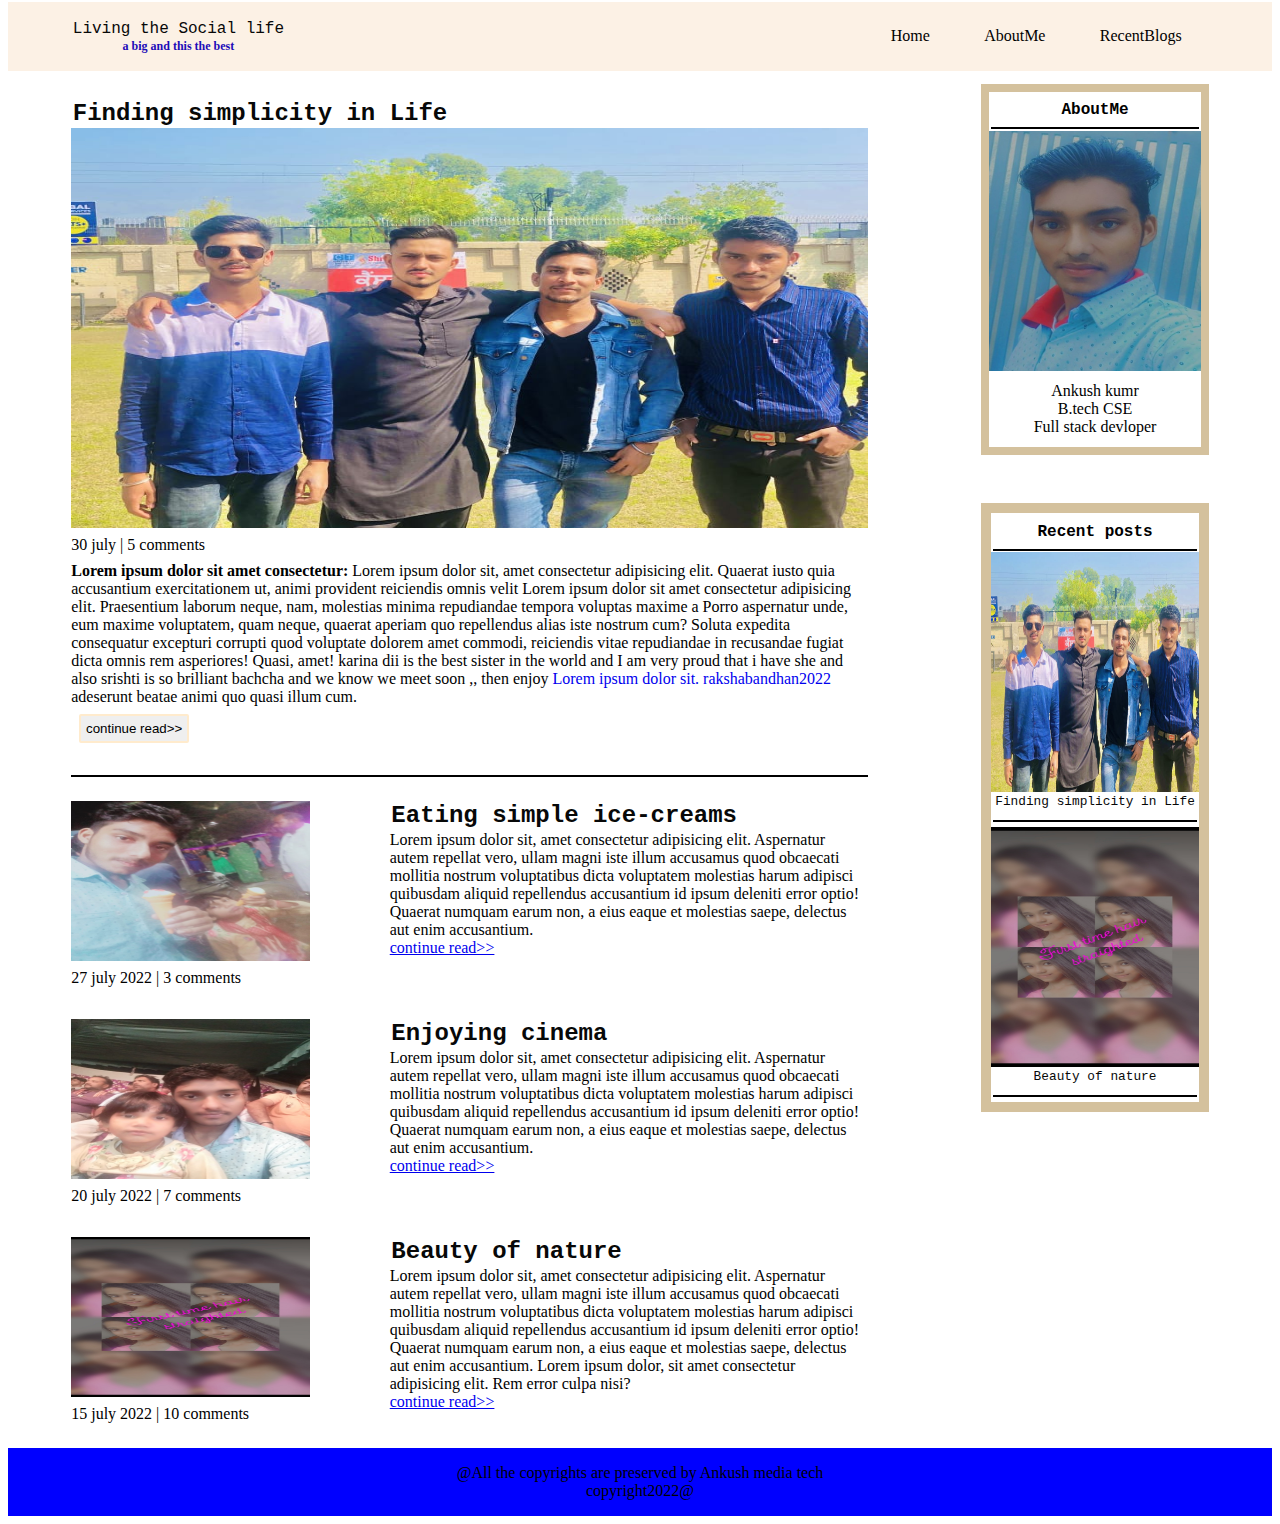
<file: index.html>
<html lang="en">

<head>
    <meta charset="UTF-8">
    <meta http-equiv="X-UA-Compatible" content="IE=edge">
    <meta name="viewport" content="width=device-width, initial-scale=1.0">
    <title>Blogs</title>
    <link rel="stylesheet" href="style.css">
</head>

<body>
    <header>
        <div class="container container-nav">
            <div class="subtittle">
                <h1>Living the Social life</h1>
                <p> a big and this the best</p>
            </div>
            <nav>
                <ul>
                    <li><a href="/index.html">Home</a></li>
                    <li><a href="/about.html">AboutMe</a></li>
                    <li><a href="/recent.html">RecentBlogs</a></li>
                </ul>
            </nav>
        </div>
    </header>
    <div class="container container-flex">
        <main roll="main">
            <article class="article-feature">
                <h2 class="article-title">Finding simplicity in Life</h2>
                <img src="img/ankucoll.jpg" alt="simple pick dick" class="article-img">
                <p class="article-info">30 july | 5 comments</p>
                <p class="article-body"><strong>Lorem ipsum dolor sit amet consectetur:</strong> Lorem ipsum dolor sit,
                    amet consectetur adipisicing elit. Quaerat iusto quia accusantium exercitationem ut, animi provident
                    reiciendis omnis velit Lorem ipsum dolor sit amet consectetur adipisicing elit. Praesentium laborum
                    neque, nam, molestias minima repudiandae tempora voluptas maxime a Porro aspernatur unde, eum maxime
                    voluptatem, quam neque, quaerat aperiam quo repellendus alias iste nostrum cum? Soluta expedita
                    consequatur excepturi corrupti quod voluptate dolorem amet commodi, reiciendis vitae repudiandae in
                    recusandae
                    fugiat dicta omnis rem asperiores! Quasi, amet! karina dii is the best sister in the world and I am
                    very proud that i
                    have she and also srishti is so brilliant bachcha and we know we meet soon ,, then enjoy
                    <a href="#" class="goto">Lorem ipsum dolor sit. rakshabandhan2022</a> adeserunt beatae animi quo
                    quasi illum cum.</voluptas>
                </p>
                <p class="hide">Lorem ipsum dolor sit amet consectetur, adipisicing elit. Impedit fuga perspiciatis nam molestiae velit ratione culpa illum ab fugiat voluptatum sunt laboriosam architecto illo molestias ad perferendis possimus qui esse quas, dolor eos iure exercitationem iusto! Esse repellendus facere deleniti doloremque accusamus impedit dignissimos voluptatum ea, debitis, consequatur inventore a odio eius delectus magni suscipit ut illum tempore assumenda omnis exercitationem beatae eaque hic blanditiis. Deleniti possimus architecto accusantium incidunt, facere nostrum, perferendis fuga aperiam aliquid dicta consectetur. Praesentium labore fugit, molestias officiis porro vero quis soluta corporis explicabo! Iure culpa ipsa alias dolorum vel consequuntur nemo nulla, corrupti Lorem ipsum dolor sit amet consectetur adipisicing elit. Delectus voluptate corrupti ea, minus eos, laboriosam ullam facere perferendis repellendus quod consectetur id labore aspernatur? Atque dolor voluptas explicabo vero nisi, quia saepe hic enim repellat a ducimus necessitatibus consequuntur corporis distinctio officiis dolores! Ea magnam reiciendis quasi quia dolor! Numquam placeat, voluptatibus dolores nostrum rem autem adipisci velit, dolore fugit aspernatur provident expedita nihil iste sed corporis dicta nulla architecto aut suscipit commodi molestiae tenetur magni voluptates nam? Ut sapiente exercitationem eius delectus magnam quibusdam, sed sint fuga expedita harum impedit officia eligendi magni quidem amet doloremque quo cumque placeat accusantium natus officiis. A ut, dolores quam dolorem impedit laudantium cumque corrupti molestiae voluptatibus, ad ab itaque, neque sequi maxime perspiciatis ipsam placeat suscipit velit? Reiciendis, quisquam labore? Aspernatur quasi quod qui, nulla, similique officiis accusantium placeat aliquid suscipit sapiente, sed incidunt quisquam. Accusamus veritatis nihil voluptate aperiam delectus laborum placeat, ea blanditiis, fugiat eum inventore doloribus eius voluptatem perferendis. Voluptates unde molestiae itaque libero fugit totam error impedit provident. Iste enim quaerat temporibus provident neque itaque amet quia aliquid, libero, magnam earum assumenda odio. Quae molestias tempora hic delectus assumenda cum ipsam, blanditiis deserunt labore? Reprehenderit voluptas laborum dolorem. 
                facebook and the book and the best and the Lorem ipsum dolor sit amet consectetur adipisicing elit. Dicta unde iusto ab modi aperiam sunt! Quas delectus deserunt perspiciatis amet qui ipsa asperiores excepturi totam, ad unde vero? Rerum, tempore.
                <br>
                <br>
                <b>Share this post</b>
                <br>
                Thank You
                </p>
                <button class="btn">continue read>></button>
            </article>
            <article class="article-recent">
                <div class="article-recent-main">
                    <h2 class="article-title">Eating simple ice-creams</h2>
                    <p class="article-body">Lorem ipsum dolor sit, amet consectetur adipisicing elit. Aspernatur autem
                        repellat vero, ullam magni iste illum accusamus quod obcaecati mollitia nostrum voluptatibus
                        dicta voluptatem molestias harum adipisci quibusdam aliquid repellendus accusantium id ipsum
                        deleniti error optio! Quaerat numquam earum non, a eius eaque et molestias saepe, delectus aut
                        enim accusantium.</p>
                    <a href="#" class="article-read-more">continue read>></a>
                </div>
                <div class="article-recent-secondary">
                    <img src="img/ankushice.jpg" alt="ice is owesome" class="article-image">
                    <p class="article-info">27 july 2022 | 3 comments</p>
                </div>
            </article>
            <article class="article-recent">
                <div class="article-recent-main">
                    <h2 class="article-title">Enjoying cinema</h2>
                    <p class="article-body">Lorem ipsum dolor sit, amet consectetur adipisicing elit. Aspernatur autem
                        repellat
                        vero, ullam magni iste illum accusamus quod obcaecati mollitia nostrum voluptatibus dicta
                        voluptatem
                        molestias harum adipisci quibusdam aliquid repellendus accusantium id ipsum deleniti error
                        optio! Quaerat
                        numquam earum non, a eius eaque et molestias saepe, delectus aut enim accusantium.</p>
                    <a href="#" class="article-read-more">continue read>></a>
                </div>
                <div class="article-recent-secondary">
                    <img src="img/ankusuhani.jpg" alt="mela" class="article-image">
                    <p class="article-info">20 july 2022 | 7 comments</p>
                </div>
            </article>
            <article class="article-recent">
                <div class="article-recent-main">
                    <h2 class="article-title">Beauty of nature</h2>
                    <p class="article-body">Lorem ipsum dolor sit, amet consectetur adipisicing elit. Aspernatur autem
                        repellat
                        vero, ullam magni iste illum accusamus quod obcaecati mollitia nostrum voluptatibus dicta
                        voluptatem
                        molestias harum adipisci quibusdam aliquid repellendus accusantium id ipsum deleniti error
                        optio! Quaerat
                        numquam earum non, a eius eaque et molestias saepe, delectus aut enim accusantium. Lorem ipsum
                        dolor, sit amet consectetur adipisicing elit. Rem error culpa nisi? </p>
                    <a href="#" class="article-read-more">continue read>></a>
                </div>
                <div class="article-recent-secondary">
                    <img src="img/siro.jpg" alt="natural beauty" class="article-image">
                    <p class="article-info">15 july 2022 | 10 comments</p>
                </div>
            </article>
        </main>
        <aside class="slidebar">
            <div class="full">
                <h2 class="widget-title"><a href="/about.html" style="text-decoration: none; color:black">AboutMe</a></h2>
                <img src="img/ankush.jpg" alt="devloper" class="widget-image">
                <div class="widget-body"><p>Ankush kumr</p>
                <P>B.tech CSE</P>
                <p> Full stack devloper</p>
            </div>
               

            </div>
            <div class="sidebar-widget">
                <h2 class="widget-title"><a href="/recent.html" style="text-decoration: none; color: black;">Recent posts</a></h2>
                <div class="widget-recent-post">
                    <img src="img/ankucoll.jpg" alt="natural beauty" class="widget-image">
                    <h3 class="widget-recent-post-tittle">Finding simplicity in Life</h3>
                </div>
                <div class="widget-recent-post">
                    <img src="img/siro.jpg" alt="college" class="widget-image">
                    <h3 class="widget-recent-post-tittle">Beauty of nature</h3>
                </div>
            </div>
        </aside>
    </div>
    <footer>
        <p>@All the copyrights are preserved by Ankush media tech</p>
        <p>copyright2022@</p>
    </footer>

</body>
<script src="script.js"></script>

</html>
</file>
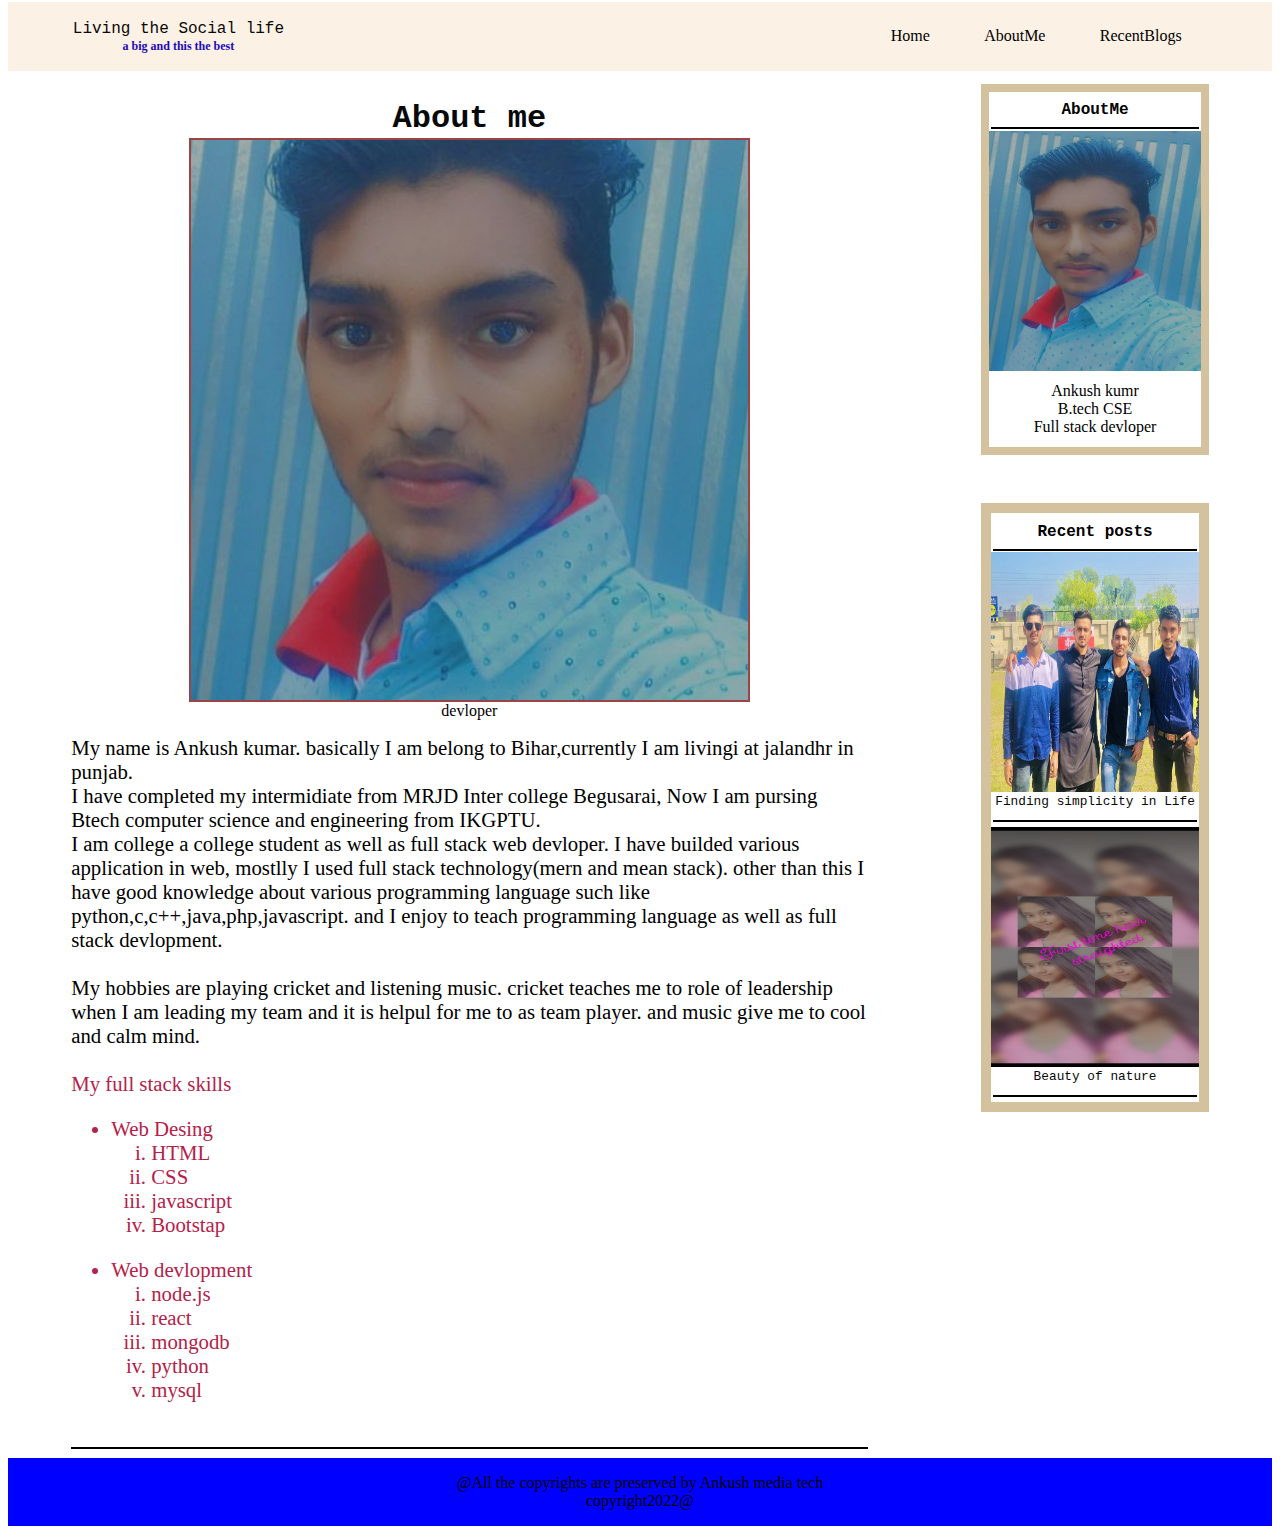
<file: about.html>
<html lang="en">

<head>
    <meta charset="UTF-8">
    <meta http-equiv="X-UA-Compatible" content="IE=edge">
    <meta name="viewport" content="width=device-width, initial-scale=1.0">
    <title>AboutUs</title>
    <link rel="stylesheet" href="style.css">
</head>

<body>
    <header>
        <div class="container container-nav">
            <div class="subtittle">
                <h1>Living the Social life</h1>
                <p> a big and this the best</p>
            </div>
            <nav>
                <ul>
                    <li><a href="index.html">Home</a></li>
                    <li><a href="/about.html">AboutMe</a></li>
                    <li><a href="/recent.html">RecentBlogs</a></li>
                </ul>
            </nav>
        </div>
    </header>
    <div class="container container-flex">
        <main roll="main">
            <article class="article-feature">
                <h2 class="about-title">About me</h2>
                <img src="img/ankush.jpg" alt="simple pick dick" class="about-img">
                <p class="about-info">devloper</p>
                <p class="article-body">
                <div class="about-body">
                    <p>
                        My name is Ankush kumar. basically I am belong to Bihar,currently I am livingi at jalandhr in
                        punjab.
                    </p>
                    <p>
                        I have completed my intermidiate from MRJD Inter college Begusarai, Now I am pursing Btech
                        computer science and
                        engineering from IKGPTU.
                    </p>
                    <p>
                        I am college a college student as well as full stack web devloper. I have builded various
                        application in web,
                        mostlly I used full stack technology(mern and mean stack).
                        other than this I have good knowledge about various programming language such like
                        python,c,c++,java,php,javascript.
                        and I enjoy to teach programming language as well as full stack devlopment.
                    </p>
                    <br>
                    <p>My hobbies are playing cricket and listening music.
                        cricket teaches me to role of leadership when I am leading my team and it is helpul for me
                        to as team player.
                        and music give me to cool and calm mind.
                    </p>
                    <div class="about-skill">
                        <P>My full stack skills</P>
                        <ul>
                            <li>Web Desing</li>
                        <ol type="i" class="design">
                            <li>HTML</li>
                            <li>CSS</li>
                            <li>javascript</li>
                            <li>Bootstap</li>
                        </ol>
                    </ul>
                    <ul>
                        <li>Web devlopment</li>
                        <ol type="i" class="dev">
                            <li>node.js</li>
                            <li>react</li>
                            <li>mongodb</li>
                            <li>python</li>
                            <li>mysql</li>
                        </ol>
                    </ul>

                    </div>
                    </p>
                </div>

            </article>
            <!-- <article class="article-recent">
                <div class="article-recent-main">
                    <h2 class="article-title">Eating simple ice-creams</h2>
                    <p class="article-body">Lorem ipsum dolor sit, amet consectetur adipisicing elit. Aspernatur autem
                        repellat vero, ullam magni iste illum accusamus quod obcaecati mollitia nostrum voluptatibus
                        dicta voluptatem molestias harum adipisci quibusdam aliquid repellendus accusantium id ipsum
                        deleniti error optio! Quaerat numquam earum non, a eius eaque et molestias saepe, delectus aut
                        enim accusantium.</p>
                    <a href="#" class="article-read-more">continue read>></a>
                </div>
        -->

        </main>
        <aside class="slidebar">
            <div class="full">
                <h2 class="widget-title"><a href="/about.html" style="text-decoration: none; color:black">AboutMe</a>
                </h2>
                <img src="img/ankush.jpg" alt="devloper" class="widget-image">
                <div class="widget-body">
                    <p>Ankush kumr</p>
                    <P>B.tech CSE</P>
                    <p> Full stack devloper</p>
                </div>


            </div>
            <div class="sidebar-widget">
                <h2 class="widget-title"><a href="/recent.html" style="text-decoration: none; color: black;">Recent
                        posts</a></h2>
                <div class="widget-recent-post">
                    <img src="img/ankucoll.jpg" alt="natural beauty" class="widget-image">
                    <h3 class="widget-recent-post-tittle">Finding simplicity in Life</h3>
                </div>
                <div class="widget-recent-post">
                    <img src="img/siro.jpg" alt="college" class="widget-image">
                    <h3 class="widget-recent-post-tittle">Beauty of nature</h3>
                </div>
            </div>
        </aside>
    </div>
    <footer>
        <p>@All the copyrights are preserved by Ankush media tech</p>
        <p>copyright2022@</p>
    </footer>
</body>

</html>
</file>
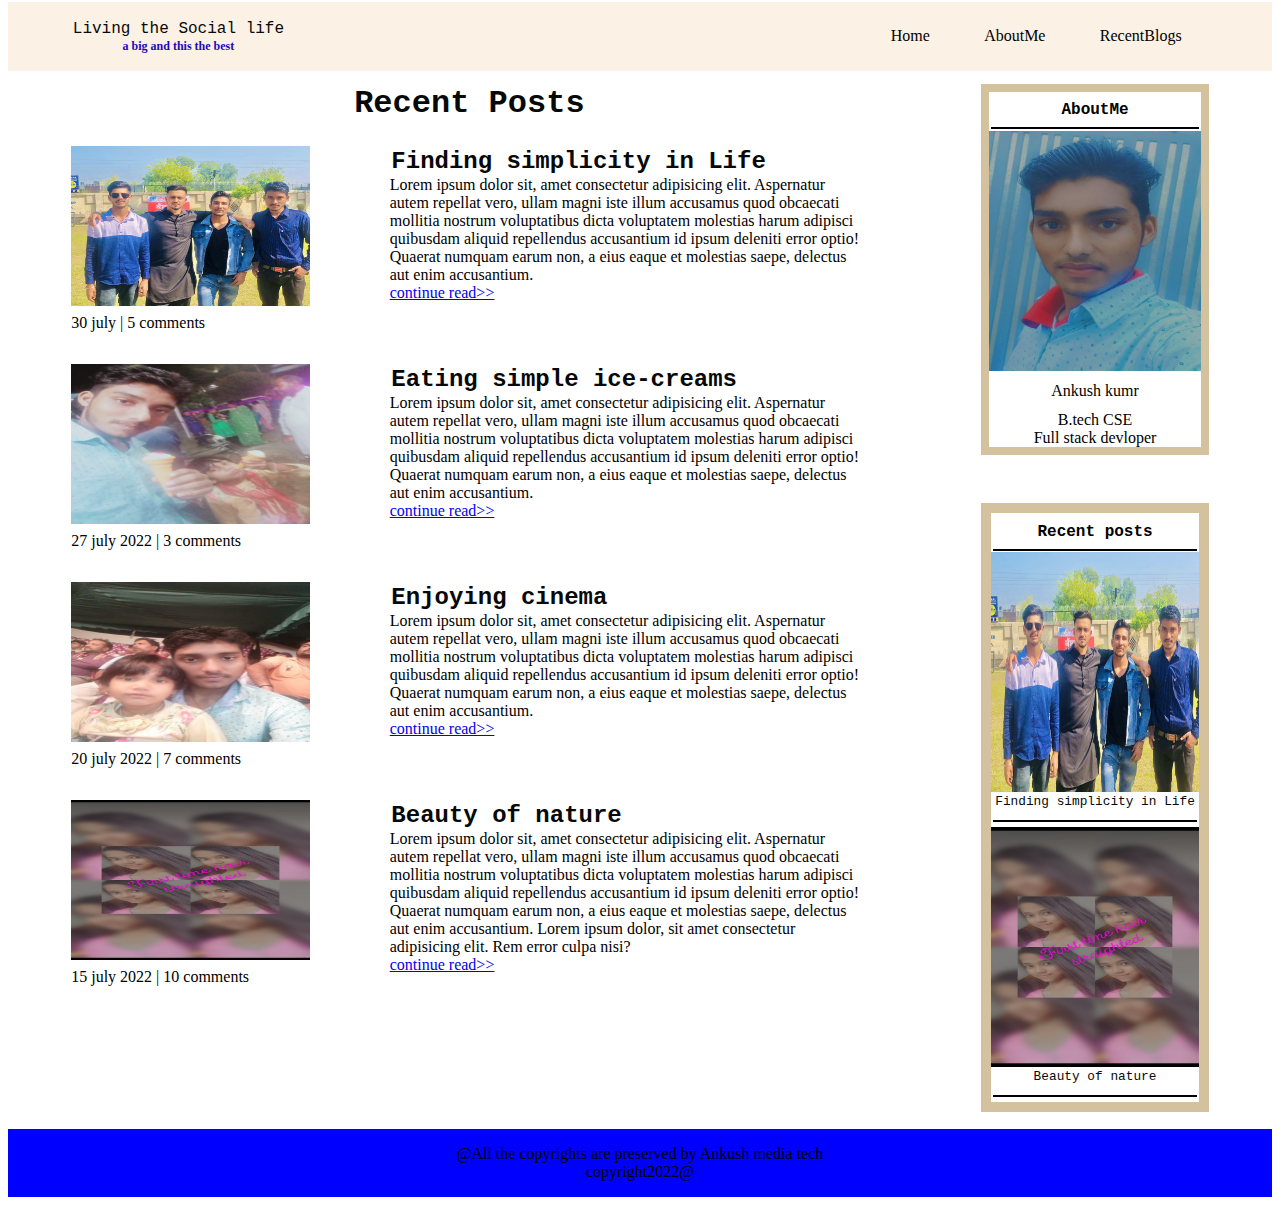
<file: recent.html>
<html lang="en">

<head>
    <meta charset="UTF-8">
    <meta http-equiv="X-UA-Compatible" content="IE=edge">
    <meta name="viewport" content="width=device-width, initial-scale=1.0">
    <title>Recentpost</title>
    <link rel="stylesheet" href="style.css">
</head>

<body>
    <header>
        <div class="container container-nav">
            <div class="subtittle">
                <h1>Living the Social life</h1>
                <p> a big and this the best</p>
            </div>
            <nav>
                <ul>
                    <li><a href="index.html">Home</a></li>
                    <li><a href="/about.html">AboutMe</a></li>
                    <li><a href="/recent.html">RecentBlogs</a></li>
                </ul>
            </nav>
        </div>
    </header>
    <div class="container container-flex">
        <main roll="main">
            <!-- <article class="article-feature">
                <h2 class="article-title">/h2>
                <img src="img/ankucoll.jpg" alt="simple pick dick" class="article-img">
                <p class="article-info">20 july | 5 comments</p>
                <p class="article-body"><strong>Lorem ipsum dolor sit amet consectetur:</strong> Lorem ipsum dolor sit, amet
                    consectetur adipisicing elit. Quaerat iusto quia accusantium exercitationem ut, animi provident
                    reiciendis omnis velit Lorem ipsum dolor sit amet consectetur adipisicing elit. Praesentium laborum
                    neque, nam, molestias minima repudiandae tempora voluptas maxime a Porro aspernatur unde, eum maxime
                    voluptatem, quam neque, quaerat aperiam quo repellendus alias iste nostrum cum? Soluta expedita
                    consequatur excepturi corrupti quod voluptate dolorem amet commodi, reiciendis vitae repudiandae in
                    recusandae
                    fugiat dicta omnis rem asperiores! Quasi, amet! karina dii is the best sister in the world and I am very
                    proud that i
                    have she and also srishti is so brilliant bachcha and we know we meet soon ,, then enjoy
                    <a href="#" class="goto">Lorem ipsum dolor sit. rakshabandhan2022</a> adeserunt beatae animi quo quasi
                    illum cum.</voluptas>
                </p>
                <a href="#" class="article-read-more">continue read>></a>
            </article> -->
            <h2 class="recent-post">Recent Posts</h2>
            <article class="article-recent">
                <div class="article-recent-main">
                    <h2 class="article-title">Finding simplicity in Life</h2>
                    <p class="article-body">Lorem ipsum dolor sit, amet consectetur adipisicing elit. Aspernatur autem
                        repellat vero, ullam magni iste illum accusamus quod obcaecati mollitia nostrum voluptatibus
                        dicta
                        voluptatem molestias harum adipisci quibusdam aliquid repellendus accusantium id ipsum deleniti
                        error optio! Quaerat numquam earum non, a eius eaque et molestias saepe, delectus aut enim
                        accusantium.</p>
                    <a href="#" class="article-read-more">continue read>></a>
                </div>
                <div class="article-recent-secondary">
                    <img src="img/ankucoll.jpg" alt="ice is owesome" class="article-image">
                    <p class="article-info">30 july | 5 comments</p>
                </div>
            </article>
            <article class="article-recent">
                <div class="article-recent-main">
                    <h2 class="article-title">Eating simple ice-creams</h2>
                    <p class="article-body">Lorem ipsum dolor sit, amet consectetur adipisicing elit. Aspernatur autem
                        repellat vero, ullam magni iste illum accusamus quod obcaecati mollitia nostrum voluptatibus
                        dicta
                        voluptatem molestias harum adipisci quibusdam aliquid repellendus accusantium id ipsum deleniti
                        error optio! Quaerat numquam earum non, a eius eaque et molestias saepe, delectus aut enim
                        accusantium.</p>
                    <a href="#" class="article-read-more">continue read>></a>
                </div>
                <div class="article-recent-secondary">
                    <img src="img/ankushice.jpg" alt="ice is owesome" class="article-image">
                    <p class="article-info">27 july 2022 | 3 comments</p>
                </div>
            </article>
            <article class="article-recent">
                <div class="article-recent-main">
                    <h2 class="article-title">Enjoying cinema</h2>
                    <p class="article-body">Lorem ipsum dolor sit, amet consectetur adipisicing elit. Aspernatur autem
                        repellat
                        vero, ullam magni iste illum accusamus quod obcaecati mollitia nostrum voluptatibus dicta
                        voluptatem
                        molestias harum adipisci quibusdam aliquid repellendus accusantium id ipsum deleniti error
                        optio!
                        Quaerat
                        numquam earum non, a eius eaque et molestias saepe, delectus aut enim accusantium.</p>
                    <a href="#" class="article-read-more">continue read>></a>
                </div>
                <div class="article-recent-secondary">
                    <img src="img/ankusuhani.jpg" alt="mela" class="article-image">
                    <p class="article-info">20 july 2022 | 7 comments</p>
                </div>
            </article>
            <article class="article-recent">
                <div class="article-recent-main">
                    <h2 class="article-title">Beauty of nature</h2>
                    <p class="article-body">Lorem ipsum dolor sit, amet consectetur adipisicing elit. Aspernatur autem
                        repellat
                        vero, ullam magni iste illum accusamus quod obcaecati mollitia nostrum voluptatibus dicta
                        voluptatem
                        molestias harum adipisci quibusdam aliquid repellendus accusantium id ipsum deleniti error
                        optio!
                        Quaerat
                        numquam earum non, a eius eaque et molestias saepe, delectus aut enim accusantium. Lorem ipsum
                        dolor, sit amet consectetur adipisicing elit. Rem error culpa nisi? </p>
                    <a href="#" class="article-read-more">continue read>></a>
                </div>
                <div class="article-recent-secondary">
                    <img src="img/siro.jpg" alt="natural beauty" class="article-image">
                    <p class="article-info">15 july 2022 | 10 comments</p>
                </div>
            </article>
        </main>
        <aside class="slidebar">
            <div class="full">
                <h2 class="widget-title"><a href="/about.html" style="text-decoration: none; color:black">AboutMe</a> </h2>
                <img src="img/ankush.jpg" alt="devloper" class="widget-image">
                <p class="widget-body">Ankush kumr</p>
                <P>B.tech CSE</P>
                <p> Full stack devloper</p>

            </div>
            <div class="sidebar-widget">
                <h2 class="widget-title"><a href="/recent.html" style="text-decoration: none; color:black">Recent posts</a></h2>
                <div class="widget-recent-post">
                    <img src="img/ankucoll.jpg" alt="natural beauty" class="widget-image">
                    <h3 class="widget-recent-post-tittle">Finding simplicity in Life</h3>
                </div>
                <div class="widget-recent-post">
                    <img src="img/siro.jpg" alt="college" class="widget-image">
                    <h3 class="widget-recent-post-tittle">Beauty of nature</h3>
                </div>
            </div>
        </aside>
    </div>
    <footer>
        <p>@All the copyrights are preserved by Ankush media tech</p>
        <p>copyright2022@</p>
    </footer>
</body>

</html>
</file>
<file: style.css>
. {
    margin: 0rem;
    padding: 0rem;
}

header {
    background-color: rgb(252, 241, 229);
    padding: 0rem;
    margin-bottom: 1.2rem;
}

body {
  scroll-behavior: smooth;
}

h1,
h2,
h3 {
    font-family: 'Courier New', Courier, monospace;
    font-weight: 400;
    color: rgb(7, 8, 8);
    font-size: 1rem;
    margin: 0.1rem;
    /* margin-top: 0.2rem; */
}

.subtittle {
    font-weight: 700;
    color: rgb(28, 11, 184);
    font-size: .75rem;
    margin: 0 rem;
    text-align: center;
}

p {
    margin: 0rem;
}

.container {
    width: 90%;
    /* border: 2px solid rgb(156, 57, 57); */
    max-width: 1200px;
    margin: -0.4rem auto;
    /* display: block; */

}

.container-nav {
    display: flex;
    flex-direction: column;
    justify-content: center;
    align-items: center;
}

.container-flex {
    display: flex;
    flex-direction: column;
}

nav ul {
    display: flex;
    flex-direction: column;
    justify-content: center;
    list-style: none;
    text-align: center;
    /* border: 2px solid rgb(156, 57, 57); */
}

nav li {
    margin: 0.5rem 1rem;
    /* border: 2px solid rgb(156, 57, 57); */
    padding: 0.1rem 0.7rem;

}

nav a {
    text-decoration: none;
    color: black;
}

nav a:hover,
nav a:focus {
    color: rgb(108, 112, 177);
    text-decoration: underline;
}

/* img{
   max-width: 100%;
} */

/* article styling */

.article-feature {
    margin: 1rem 0rem;
    border-bottom: 2px solid black;
    padding-bottom: 1.5rem;
}

.article-title {
    font-weight: 900;
    font-size: 1.5rem;
    margin-bottom: 1rem 0rem;
    padding-bottom: 0.7rem 0rem;
    order: -1;
}

.article-img {
    height: 15rem;
    width: 100%;
    order: -2;
}

.article-info {
    margin: 0.5rem 0rem;

}

.goto {
    text-decoration: none;
}

.article-read-more {
    margin-bottom: 2rem;
}
.hide {
   
     display: none;
}
.btn{
    border:2px solid blanchedalmond;
    border-radius: 2px;
    padding: 0.3rem;
    margin: 0.5rem;
}
.article-read-more:hover {
    /* margin-bottom: 2em; */
    color: rgb(91, 91, 141);

}

.article-recent {
    display: flex;
    flex-direction: column;
    margin: 1.5rem 0rem;

}

.article-recent-main {
    order: -1;
}

.article-recent-secondary {
    order: -2;
}

.article-image {
    height: 15rem;
    width: 100%;
}

/* sidewar article styling  */
aside {
    text-align: center;
}

.slidewar {
    /* margin-bottom: 1.5rem; */
}

.sidebar-widget {
    margin: 1.5rem 0rem;
    border: 10px solid rgb(212, 193, 157);
}

.widget-image {
    height: 15rem;
    width: 60%;
}

.widget-title {
    font-weight: 700;
    padding: 0.5rem 0rem;
    border-bottom: 2px solid black;
}

.widget-recent-post {}

.widget-recent-post-tittle {
    margin-bottom: 0.3rem;
    padding-bottom: 0.7rem;
    font-size: 0.8rem;
    border-bottom: 2px solid black;
}

.widget-body {
    margin: 0.7rem 0rem;
}

.full {
    margin-bottom: 3rem;
    border: 0.5rem solid rgb(212, 193, 157);
}
.about-info {
    /* text-align: center; */
    margin-bottom: 1rem;
}

.about-img {
    height: 25rem;
    width: 100%;
    /* object-fit: cover; */
    order:-1;
}

.about-title {
    text-align: center;
    font-size: 2rem;
    order:-2;
    font-weight: 600;
}

.about-body {
    font-size: 1.3rem;
}
.about-skill {
    margin-top: 1.5rem;
    color: rgb(181, 33, 73);
}

/* fotterpart stlying */

footer {
    padding: 1rem 0rem;
    text-align: center;
    background-color: blue;
}

/* Mediaqery for screen is grater than 600px */
@media(min-width:600px) {
    .container-nav {
        flex-direction: row;
        justify-content: space-between;
    }

    .container-flex {
        flex-direction: row;
        justify-content: space-between;
    }

    nav ul {
        flex-direction: row;
    }

    .article-img {
        height: 20rem;
        width: 100%;
    }

    .article-image {
        height: 12rem;
        width: 100%;
    }

    .article-recent {
        display: flex;
        flex-direction: row;
        justify-content: space-between;

    }

    .article-recent-main {
        width: 60%;
    }

    .article-recent-secondary {
        width: 30%;
    }

    .widget-image {
        width: 100%
    }

    main {
        width: 70%;
    }

    aside {
        /* display: flex;
    flex-direction: column;
    justify-content: center;
    align-items: center;
    margin: 1rem 0rem; */
        width: 20%;
    }

    .about-img {
        height: 35rem;
        object-fit: cover;
        width: 70%;
        display: block;
        margin: auto;
        border: 2px solid rgb(155, 68, 68);
    }
    .about-info{
        text-align: center;
    }
    

}

@media(min-width:900px) {
    .article-img {
        height: 25rem;
        width: 100%;
    }

    .article-image {
        height: 10rem;
        width: 100%;
    }
}

.recent-post {
    text-align: center;
    font-weight: 800;
    /* font-family: 'Gill Sans', 'Gill Sans MT', Calibri, 'Trebuchet MS', sans-serif; */
    font-size: 2rem;
}
</file>
